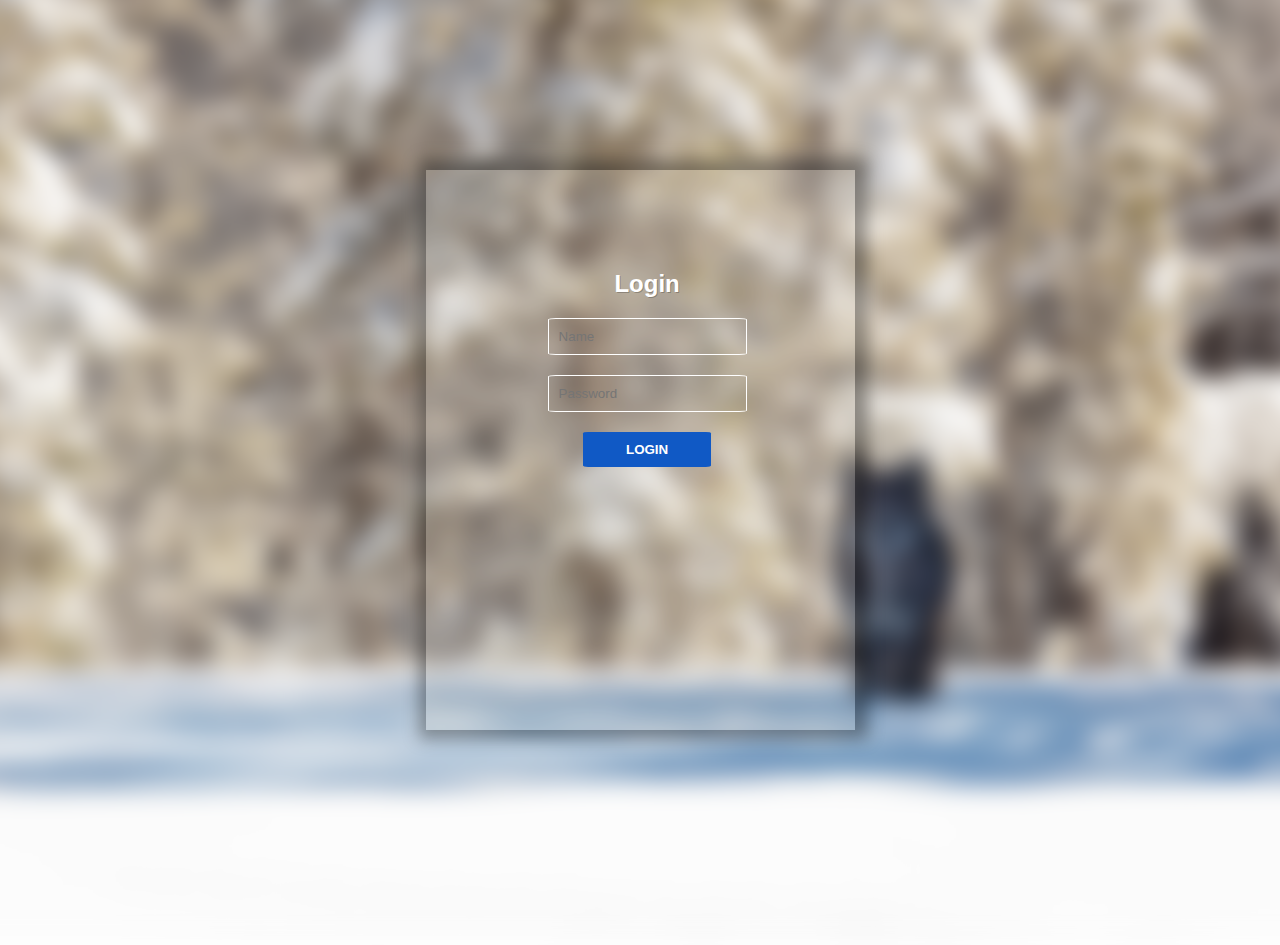
<file: src/main/html/index.html>
<!DOCTYPE html>
<html>
    <head>
        <title>Login page</title>
        <meta charset="UTF-8">
        <link rel="stylesheet" href="index.css">

    </head>
    <body>
        <div id="background"></div>
        <div id="wrapper">
            <form class="login-form" method="POST" action="login">
                <div class="interior-login-form">
                    <span>Login</span>
                    <input class="input-name" type="text" name="name" placeholder="Name" required>
                    <input class="input-password" type="password" name="pass" placeholder="Password" required>
                    <input type="submit" name="login" class="login-form-btn" value="login">
                </div>
            </form>
        </div>
    </body>
</html>
</file>
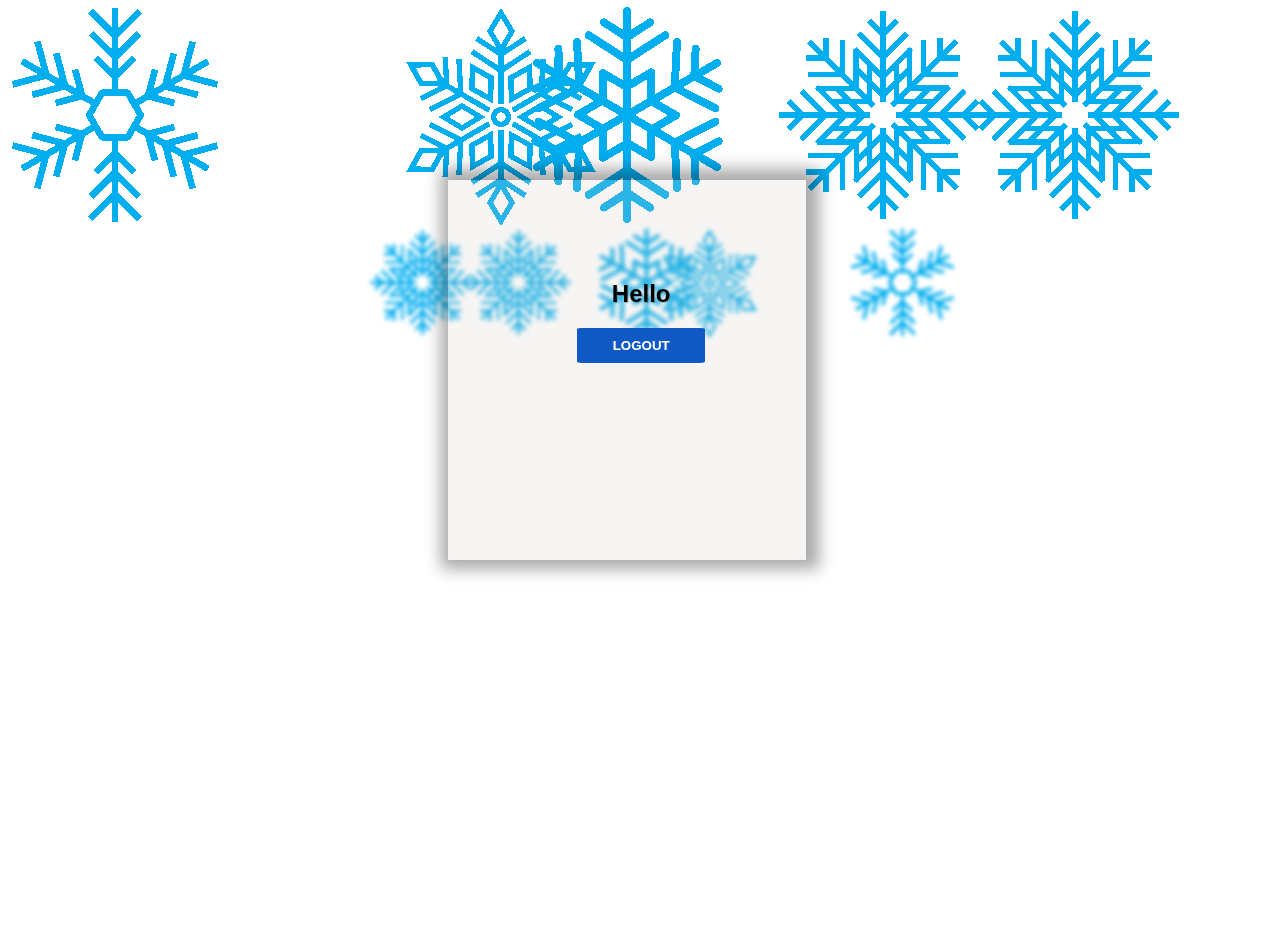
<file: src/main/html/welcomepage.html>
<!DOCTYPE html>
<html>
    <head>
        <title>Welcome Page</title>
        <meta charset="UTF-8">
        <link rel="stylesheet" href="welcomepage.css">
    </head>
    <body>
        <div id="background"></div>
        <section>
            <div class="set">
                <div><img src="img/snowflake1.png"></div>
                <div><img src="img/snowflake2.png"></div>
                <div><img src="img/snowflake3.png"></div>
                <div><img src="img/snowflake4.png"></div>
                <div><img src="img/snowflake5.png"></div>
                <div><img src="img/snowflake1.png"></div>
                <div><img src="img/snowflake2.png"></div>
                <div><img src="img/snowflake3.png"></div>
                <div><img src="img/snowflake4.png"></div>
                <div><img src="img/snowflake5.png"></div>
            </div>
            <div class="set set2">
                <div><img src="img/snowflake1.png"></div>
                <div><img src="img/snowflake2.png"></div>
                <div><img src="img/snowflake3.png"></div>
                <div><img src="img/snowflake4.png"></div>
                <div><img src="img/snowflake5.png"></div>
                <div><img src="img/snowflake1.png"></div>
                <div><img src="img/snowflake2.png"></div>
                <div><img src="img/snowflake3.png"></div>
                <div><img src="img/snowflake4.png"></div>
                <div><img src="img/snowflake5.png"></div>
            </div>
            <div class="set set3">
                <div><img src="img/snowflake1.png"></div>
                <div><img src="img/snowflake2.png"></div>
                <div><img src="img/snowflake3.png"></div>
                <div><img src="img/snowflake4.png"></div>
                <div><img src="img/snowflake5.png"></div>
                <div><img src="img/snowflake1.png"></div>
                <div><img src="img/snowflake2.png"></div>
                <div><img src="img/snowflake3.png"></div>
                <div><img src="img/snowflake4.png"></div>
                <div><img src="img/snowflake5.png"></div>
            </div>
        </section>

        <form class="logout-form" method="POST" action="logout">
                <div class="interior-logout-form">
                    <span>Hello</span>
                    <input type="submit" name="logout" class="logout-form-btn" value="logout">
                </div>
            </form>
    </body>
</html>
</file>
<file: src/main/html/index.css>
body {
    margin: 0;
    padding: 0;
    overflow: hidden;
}

#background {
    position: relative;
    background-image: url("img/wolf-3818354_1920.jpg");
    filter: blur(11px);
    transform: scale(1.1);
    background-position: center;
    background-repeat: no-repeat;
    background-size: cover;
    width: 100vw;
    height: 100vh;

}
#wrapper {
    position: absolute;
    top: 0;
    width: 100%;
    height: 100vh;
    display: flex;
    flex-direction: column;
    justify-content: space-around;
}

.login-form {
    align-self: center;
    padding: 100px;
    background: rgba(208,206,195,.2);
    height: 40vh;
    -webkit-box-shadow: 3px -1px 15px 10px rgba(0,0,0,0.34);
    -moz-box-shadow: 3px -1px 15px 10px rgba(0,0,0,0.34);
    box-shadow: 3px -1px 15px 10px rgba(0,0,0,0.34);
}

.interior-login-form {
    box-sizing: border-box;
    display: flex;
    flex-direction: column;
    align-items: center;
    width: 80%;
    margin-left: 30px;
}
.interior-login-form  input, span {
    margin-bottom: 20px;
}

.interior-login-form span {
    font-family: "Montserrat", sans-serif;
    text-shadow: 1px 1px rgba(0,0,0,0.23);
    font-size: 1.5rem;
    color: rgb(255,255,255);
    font-weight: bold;
}

.interior-login-form input {
    padding: 10px;
    background: 0;
    border: 1px solid rgb(255,255,255);
    color: rgb(255,255,255);
    border-radius: 4%;
}

.interior-login-form .login-form-btn {
    width: 10vw;
    border: 0px;
    text-transform: uppercase;
    font-weight: bold;
    background-color: rgb(16, 89, 197);
}
</file>
<file: src/main/html/welcomepage.css>
body {
    margin: 0;
    padding: 0;
    overflow: hidden;
}

#background {
    position: relative;
    /*background-image: url("img/wolf-3818354_1920.jpg"); */
    filter: blur(4px);
    transform: scale(1.1);
    background-position: center;
    background-repeat: no-repeat;
    background-size: cover;
    width: 100vw;
    height: 100vh;

}

section {
    top: 0;
    position: absolute;
    width: 100%;
    height: 100%;
    background: rgba(0,0,0,0);
}

.set {
    position: absolute;
    width: 100%;
    height: 100%;
    top: 0;
    left: 0;
    z-index: 2;
}

.set div {
    position: absolute;
    display: block;
}

.set div:nth-child(1) {
    left: 85%;
    top: -10%;
    opacity: 0;
    animation: animate 15s linear infinite;
    animation-delay: 5s;
}
.set div:nth-child(2) {
    left: 50%;
    animation: animate 20s linear infinite;
    opacity: 0;
    animation-delay: 7s;
}
.set div:nth-child(3) {
    left: 70%;
    animation: animate 9s linear infinite;
    opacity: 0;
    animation-delay: 2s;
}
.set div:nth-child(4) {
    left: 75%;
    animation: animate 18s linear infinite;
}
.set div:nth-child(5) {
    left: 20%;
    animation: animate 19s linear infinite;
    opacity: 0;
    animation-delay: 2s;
}
.set div:nth-child(6) {
    left: 30%;
    animation: animate 22s linear infinite;
}
.set div:nth-child(7) {
    left: 0%;
    animation: animate 21s linear infinite;
}
.set div:nth-child(8) {
    left: 15%;
    animation: animate 12s linear infinite;
    opacity: 0;
    animation-delay: 3s;
}
.set div:nth-child(9) {
    left: 60%;
    animation: animate 13s linear infinite;
}
.set div:nth-child(10) {
    left: 40%;
    animation: animate 14s linear infinite;
}

@keyframes animate {
    0% {
        opacity: 0;
        top: -10%;
    }
    10% {
        opacity: 1;
    }
    20% {
        opacity: 1;
        transform: translateX(-20px) rotate(45deg);
    }

    40% {
        opacity: 1;
        transform: translateX(20px) rotate(90deg);
    }

    60% {
        opacity: 1;
        transform: translateX(-20px) rotate(135deg);
    }

    80% {
        opacity: 1;
        transform: translateX(20px) rotate(180deg);
    }


    100% {
        top: 110%;
        transform: translateX(-20px) rotate(225deg);
    }
}

.set2 {
    transform: scale(0.8) rotateY(180deg);
    filter: blur(2px);
    z-index: 1;
}

.set2 {
    transform: scale(0.5) rotateY(180deg);
    filter: blur(4px);
    z-index: 0;
}

.logout-form {
    position: absolute;
    display: flex;
    top: 20%;
    left: 35%;
    align-self: center;
    padding: 100px;
    background: rgba(208,206,195,.2);
    height: 20vh;
    z-index: 3;
    -webkit-box-shadow: 3px -1px 15px 10px rgba(0,0,0,0.34);
    -moz-box-shadow: 3px -1px 15px 10px rgba(0,0,0,0.34);
    box-shadow: 3px -1px 15px 10px rgba(0,0,0,0.34);
}

.interior-logout-form {
    box-sizing: border-box;
    display: flex;
    flex-direction: column;
    align-items: center;
    width: 80%;
    margin-left: 30px;
}
.interior-logout-form  input, span {
    margin-bottom: 20px;
}

.interior-logout-form span {
    font-family: "Montserrat", sans-serif;
    text-shadow: 1px 1px rgba(0,0,0,0.23);
    font-size: 1.5rem;
    color: rgb(0,0,0);
    font-weight: bold;
}

.interior-logout-form input {
    padding: 10px;
    background: 0;
    border: 1px solid rgb(255,255,255);
    color: rgb(255,255,255);
    border-radius: 4%;
}

.interior-logout-form .logout-form-btn {
    width: 10vw;
    border: 0px;
    text-transform: uppercase;
    font-weight: bold;
    background-color: rgb(16, 89, 197);
}
</file>
